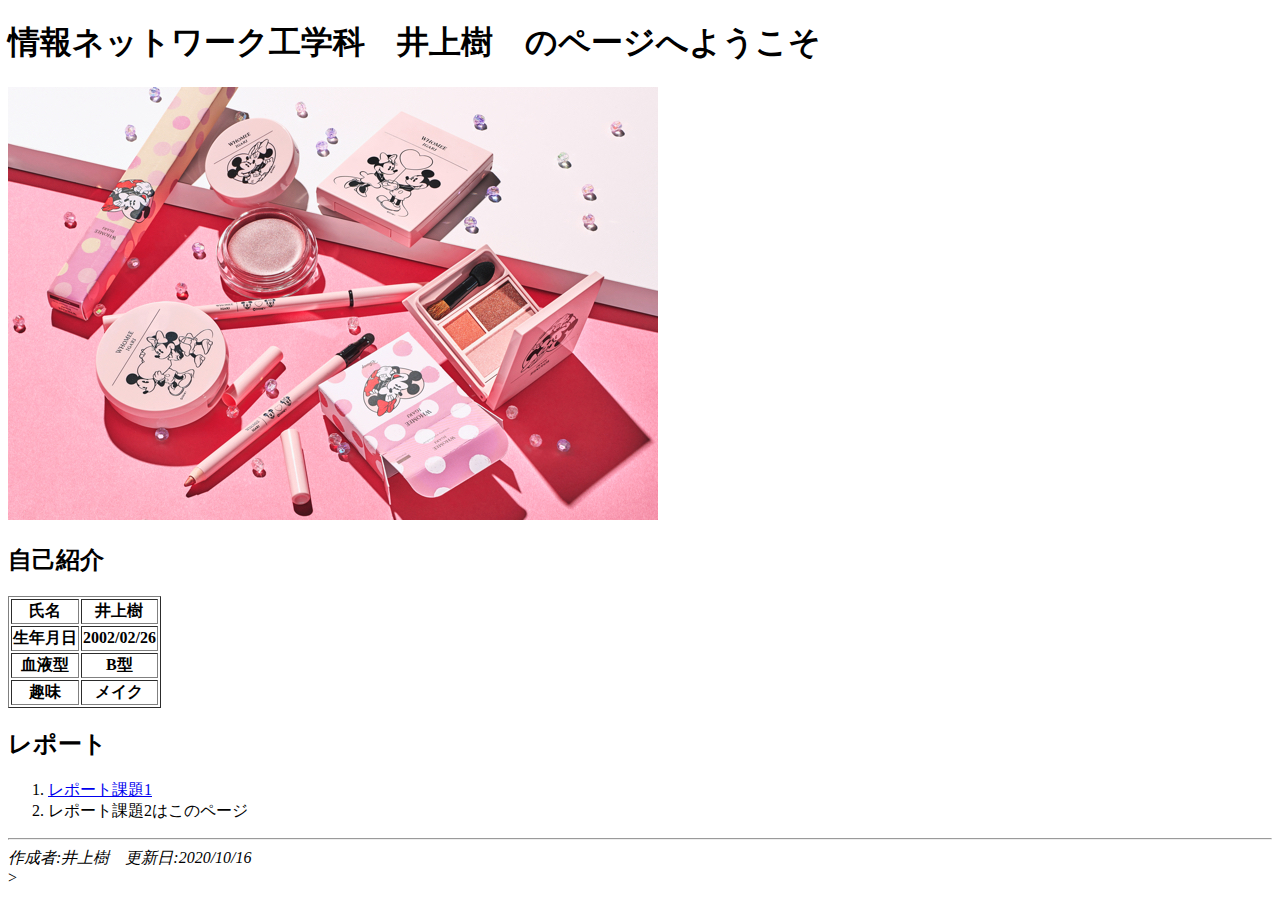
<file: index.html>
<!doctype html>
<html>
<head>
    <title>トップページ(課題2)</title>
    </head>
    <body>
    <h1>情報ネットワーク工学科　井上樹　のページへようこそ</h1>
    <img src="image/makeup.jpg" alt="画像を表示できません">
    
        <h2>自己紹介</h2>
        <table border="1">
            <tr><th>氏名</th><th>井上樹</th></tr>
            <tr><th>生年月日</th><th>2002/02/26</th></tr>
            <tr><th>血液型</th><th>B型</th></tr>
            <tr><th>趣味</th><th>メイク</th></tr>
        </table>
        <h2>レポート</h2>
        <ol>
            <li><a href="kadai1.html">レポート課題1</a></li>
        
            <li>レポート課題2はこのページ</li>
        </ol>
        <hr>
            <address>作成者:井上樹　更新日:2020/10/16</address>
    </body>
</html>>
</file>
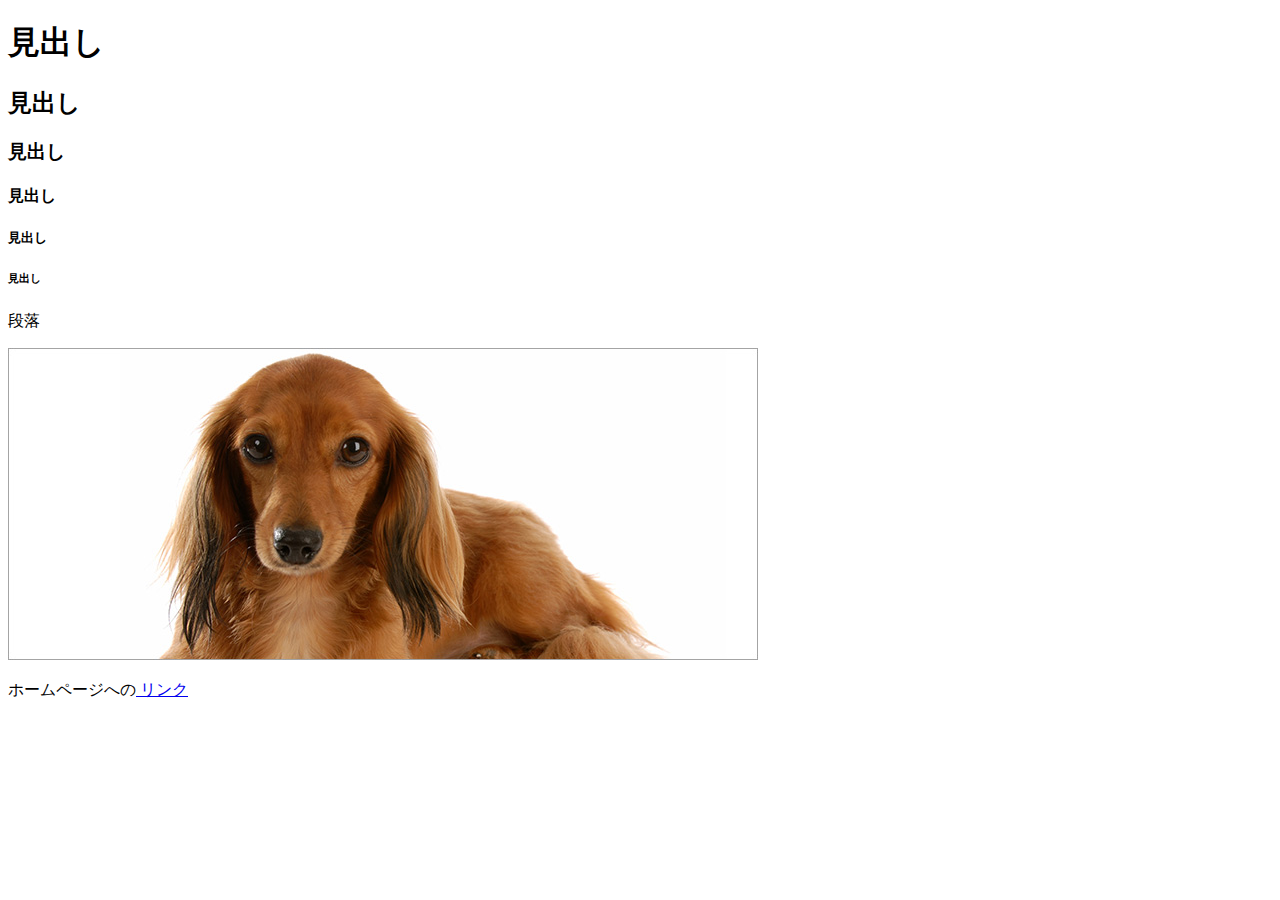
<file: ensyu02.HTML>
<!doctype html>
<html>
    <head>
    <meta charset="utf-8">
        <title>演習1</title>
    </head>
        <body>
             <h1>見出し</h1>
             <h2>見出し</h2>
             <h3>見出し</h3>
             <h4>見出し      </h4>
             <h5>見出し     </h5>
             <h6>見出し</h6>
            <p>段落</p>
            <img src ="image/32.jpg" alt="読み込めないとき用">
                <p>ホームページへの<a href=https://www.ipet-ins.com/dog-insurance/breed/17875> リンク
            </a></p>
    </body>
  
    </html>
</file>
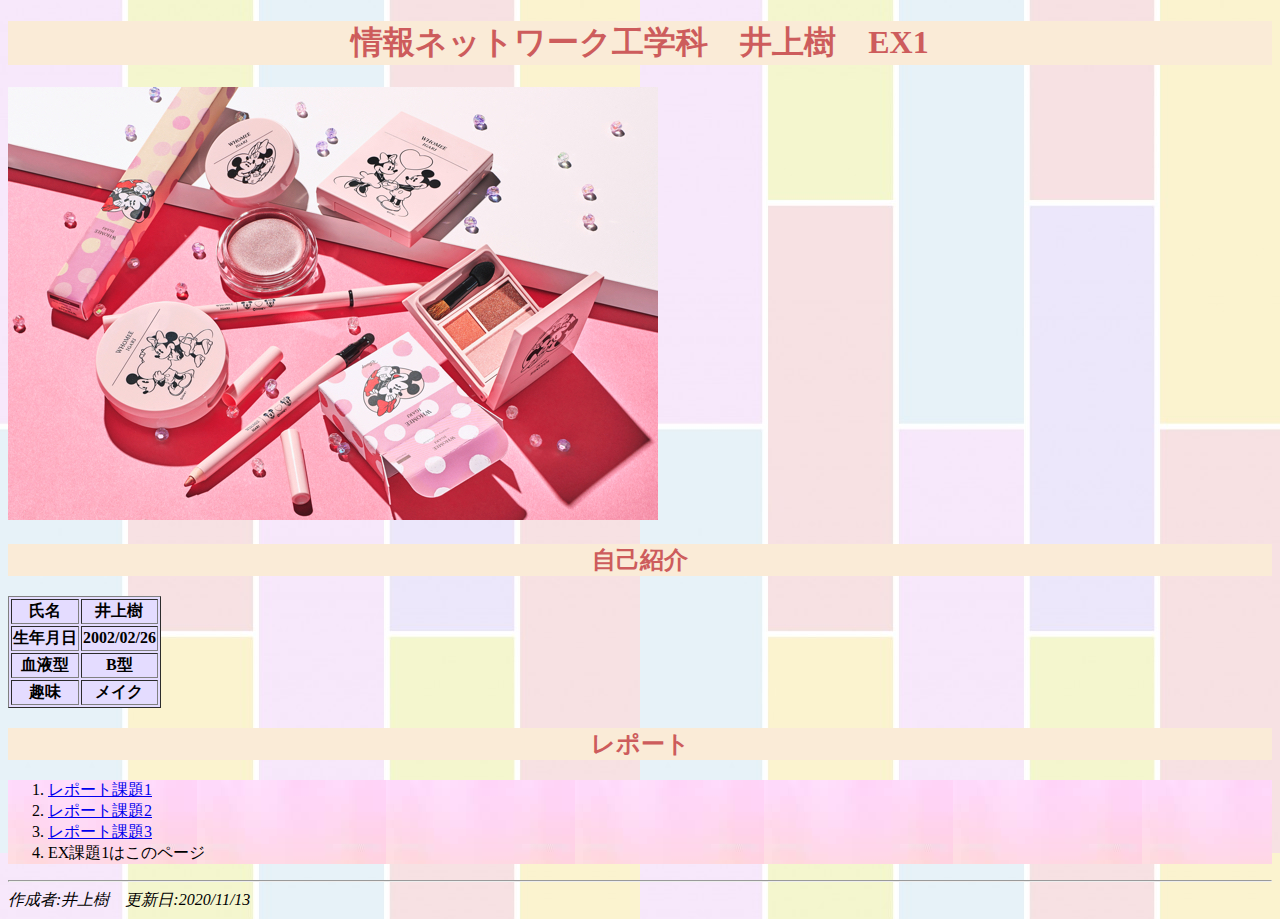
<file: ex1.html>
<!doctype html>
<html>
<head>
    <title>EX課題1</title>
    <link rel= "stylesheet" type="text/css" href="css/ex1.css" >
    </head>
    <meta charset="utf-8">
    <body>
    <h1>情報ネットワーク工学科　井上樹　EX1</h1>
    <img src="image/makeup.jpg">
        <h2>自己紹介</h2>
        <table border="1">
            <tr><th>氏名</th><th>井上樹</th></tr>
            <tr><th>生年月日</th><th>2002/02/26</th></tr>
            <tr><th>血液型</th><th>B型</th></tr>
            <tr><th>趣味</th><th>メイク</th></tr>
        </table>
        <h2>レポート</h2>
        <ol>
            <li><a href="kadai1.html">レポート課題1</a></li>
            <li><a href="index.html"> レポート課題2</a></li>
            <li><a href="kadai3.html">レポート課題3</a></li>
            <li>EX課題1はこのページ</li>
        </ol>
        <hr>
            <address>作成者:井上樹　更新日:2020/11/13</address>
    </body>
</html>
</file>
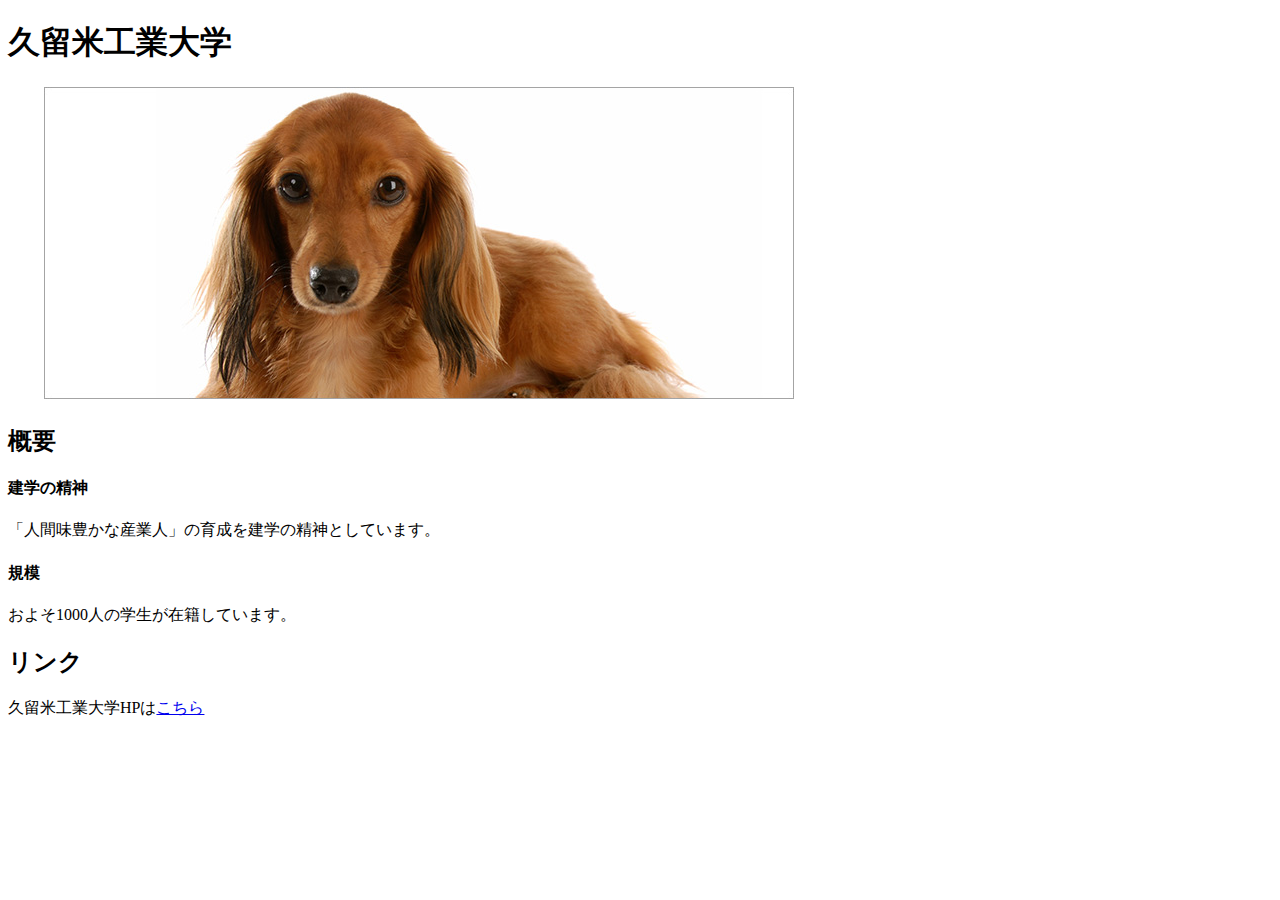
<file: kadai1.HTML>
<!doctype html>
<html>
    <head>
        <title>課題1</title>
    </head>
    <body>
    <h1>久留米工業大学</h1>
　　 <img src="image/32.jpg">
        <h2>概要</h2>
        <h4>建学の精神</h4>
        <p>「人間味豊かな産業人」の育成を建学の精神としています。</p>
        <h4>規模</h4>
        <p>およそ1000人の学生が在籍しています。</p>
        <h2>リンク</h2>
        <p>久留米工業大学HPは<a href=https://www.kurume-it.ac.jp>こちら
            </a></p>
    
    </body>

</html>
</file>
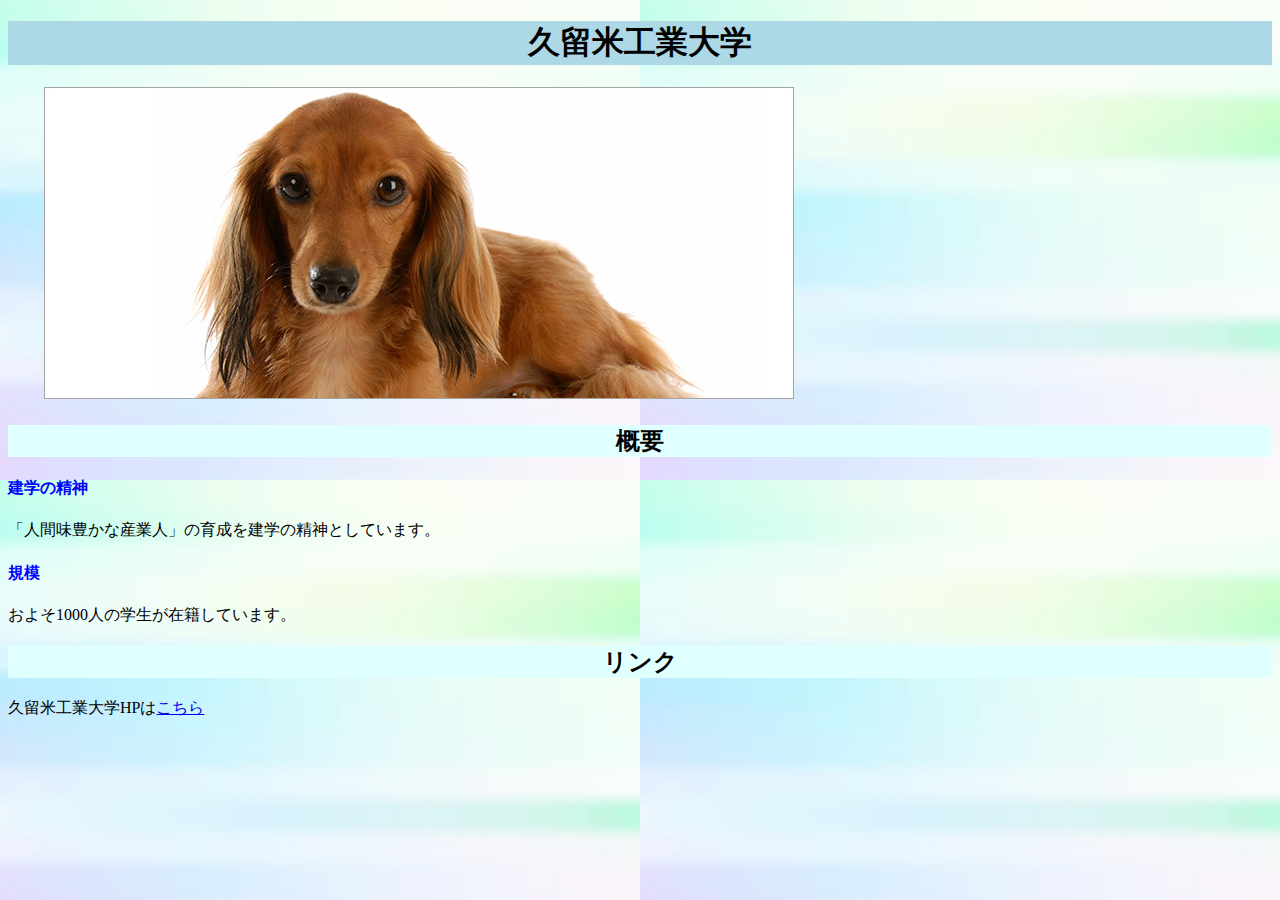
<file: kadai3.html>
<!doctype html>
<html>
    <head>
        <title>課題3</title>
        <link rel= "stylesheet" type="text/css" href="css/kadai3.css">
    </head>
   <meta charset="utf-8">
    <body>
    <h1>久留米工業大学</h1>
　　 <img src="image/32.jpg">
        <h2>概要</h2>
        <h4>建学の精神</h4>
        <p>「人間味豊かな産業人」の育成を建学の精神としています。</p>
        <h4>規模</h4>
        <p>およそ1000人の学生が在籍しています。</p>
        <h2>リンク</h2>
        <p>久留米工業大学HPは<a href=https://www.kurume-it.ac.jp>こちら
            </a></p>
    
    </body>

</html>
</file>
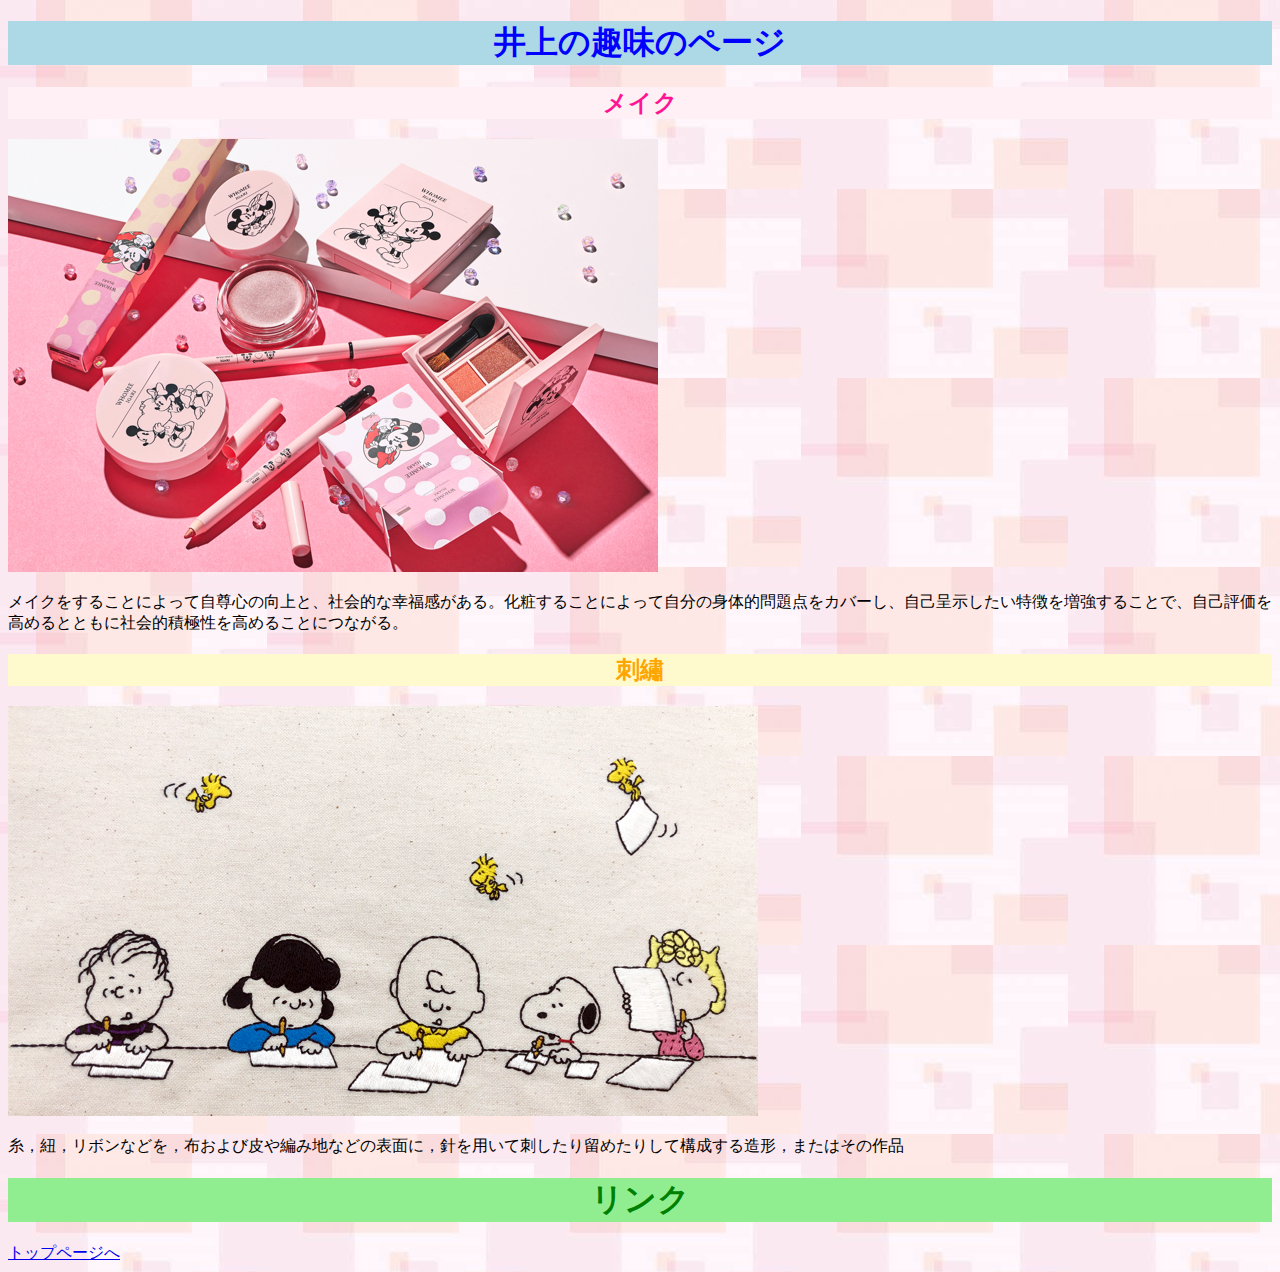
<file: kadai4.html>
<!doctype html>
<html>
    <head>
    <title>課題4</title>
        <link rel= "stylesheet" type="text/css" href="css/kadai4.css">
    </head>
    <meta charset="utf-8">
    <body>
        <h1 id="syumi">井上の趣味のページ</h1>
        <h2 id="make">メイク</h2>
        <img src="image/makeup.jpg">
        <p>メイクをすることによって自尊心の向上と、社会的な幸福感がある。化粧することによって自分の身体的問題点をカバーし、自己呈示したい特徴を増強することで、自己評価を高めるとともに社会的積極性を高めることにつながる。</p>
        <h2 id="shisyu">刺繡</h2>
        <img src="image/1202_spd2.png">
        <p>糸，紐，リボンなどを，布および皮や編み地などの表面に，針を用いて刺したり留めたりして構成する造形，またはその作品</p>
        <h1 id="link">リンク</h1>
         <li><a href="index.html"> トップページへ</a></li>
    </body>
</html>
</file>
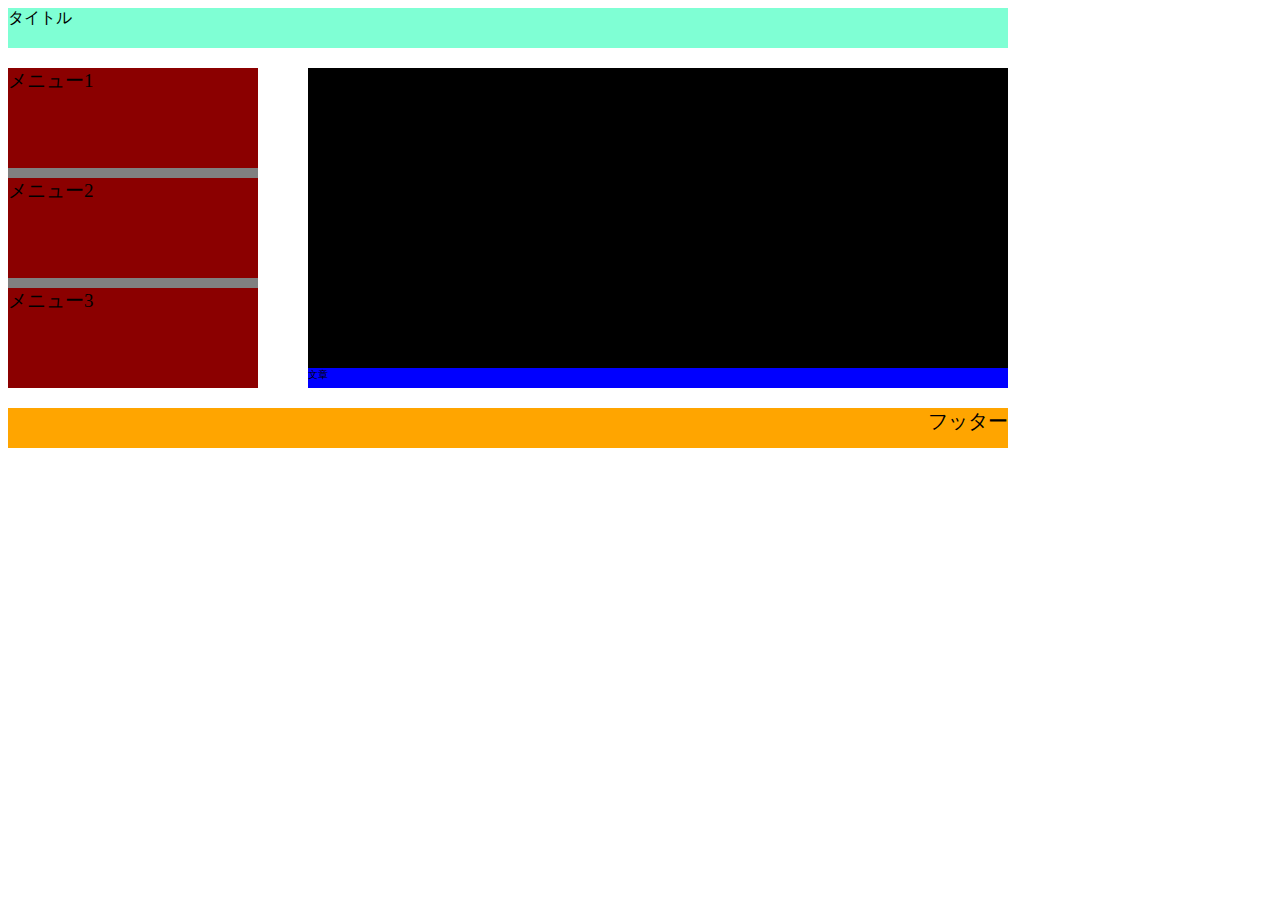
<file: kadai5.html>
<!doctype html>
<html>
 <head>
    <meta charset="utf-8">
        <title>課題5</title>   
       <link rel= "stylesheet" type="text/css" href="css/kadai5.css">
    <body>
    <div class="title">
      タイトル
        </div>
          <div class="menu">
        <div class="menu2">
            <div class="menu3">  
         メニュー1 
        </div>
              <div class="menu3">  
         メニュー2
        </div>
              <div class="menu3">  
         メニュー3 
        </div>
        </div>
        <div class="menu2">
        <div class="menu4">
              画像
        </div>
        <div class="menu5">
            文章
        </div> 
        </div>
        </div>
          <div class="footer">
       フッター
     </div>
    </body>
        </head>
</html>
</file>
<file: css/ex1.css>
h1{
    background-color: antiquewhite;
    color: indianred;
    text-align: center;
}
h2{
    background-color: antiquewhite;
    color: indianred;
    text-align: center;
}
table{
    background-color:#e4dcff; 
    text-align: center;
}
body{
    background-image: url(../image/f43d3b51d644b197a51496b11e7808bf.jpg);
}
ol{
    background-image: url(../image/images.jpg);
}
</file>
<file: css/kadai3.css>
h1{
    background-color:lightblue;
    color: black;
    text-align: center;
}
h2{
    background-color: lightcyan;
    color: black;
    text-align: center;
}
h4{
    color: blue;
}
p{
    color: black;
}
body{
    background-image: url(../image/fc9882c1c9b2d0bb98c18ad0eebc84b3.jpg);
    
}
</file>
<file: css/kadai4.css>
h1{
    text-align: center;
    
}
h2{
    text-align: center;
    
}
h1#syumi{
    background-color:lightblue;
    color: blue;
}
h1#link{
    background-color:lightgreen;
    color: green
    }
h2#make{
    background-color: lavenderblush;
    color: deeppink;
}
h2#shisyu{
    background-color: lemonchiffon;
    color: orange;
    
}
body{
    background-image:url(../image/%E3%83%80%E3%82%A6%E3%83%B3%E3%83%AD%E3%83%BC%E3%83%89.jfif)
}
</file>
<file: css/kadai5.css>
div.title{
    width: 1000px;
    height: 40px;
    background-color: aquamarine;
    margin-bottom: 20px;
}
div.menu{
     display: inline-block;
    font-size: 0;
    width: 1000px;
    height: 320px;
    vertical-align : top;
      margin-bottom:20px;
}
div.menu2{
        display: inline-block;
    vertical-align : top;
     width: 250px;
     height: 320px;
        margin-right:50px;
    background-color: gray;
    
}
div.menu3{
    font-size: 19px;
    width: 250px;
    height: 100px;
    color: black;
    text-align: left;
     margin-bottom: 10px;
    background-color: darkred;
    
}
div.menu4{
     font-size: 10px;
      width: 700px;
    height: 300px;
 
     color: black;
    text-align: center;
    background-color: black;
}
div.menu5{
    font-size: 10px;
      width: 700px;
    height: 20px;
 
     color: black;
    text-align: left;
    background-color: blue;
}
div.footer{
    width: 1000px;
    height: 40px;
    background-color: orange;
    font-size: 20px;
    color: black;
    text-align: right;   
}
div.menu{
 font-size:0;    
}
</file>
